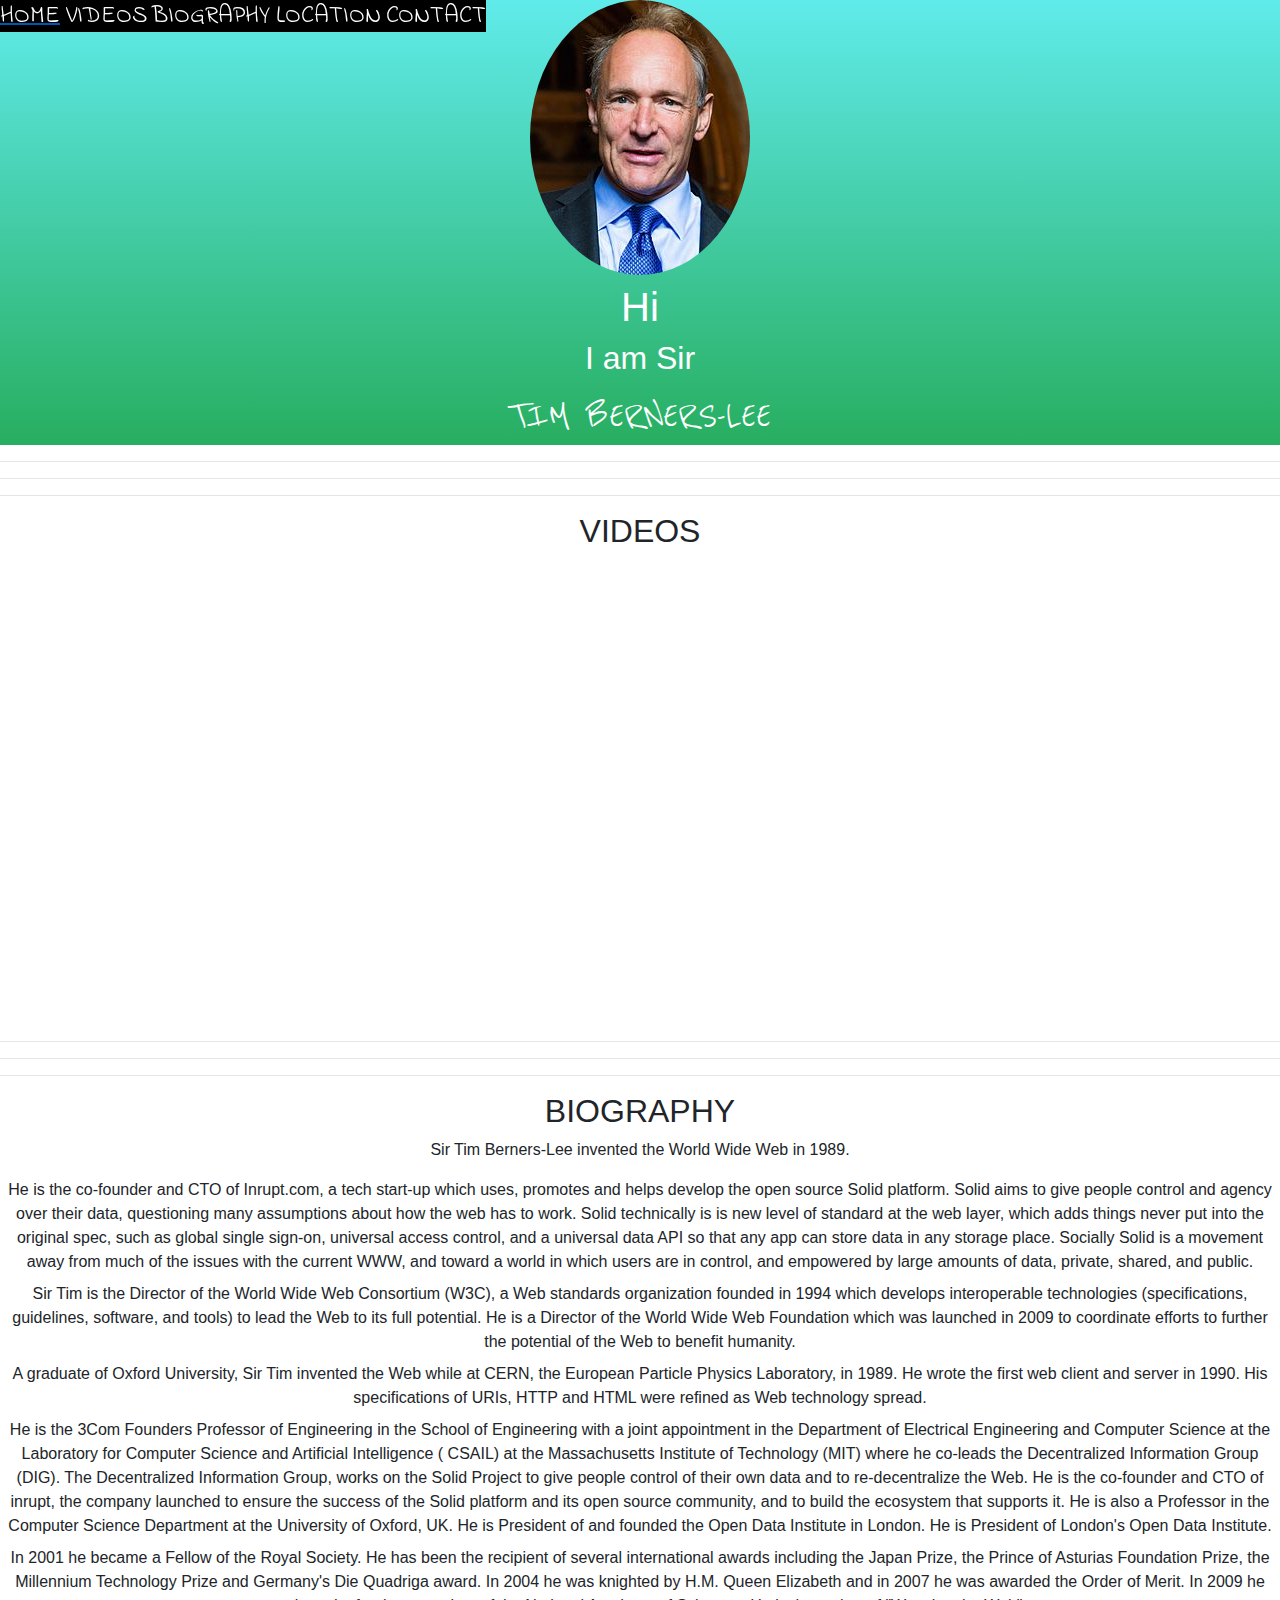
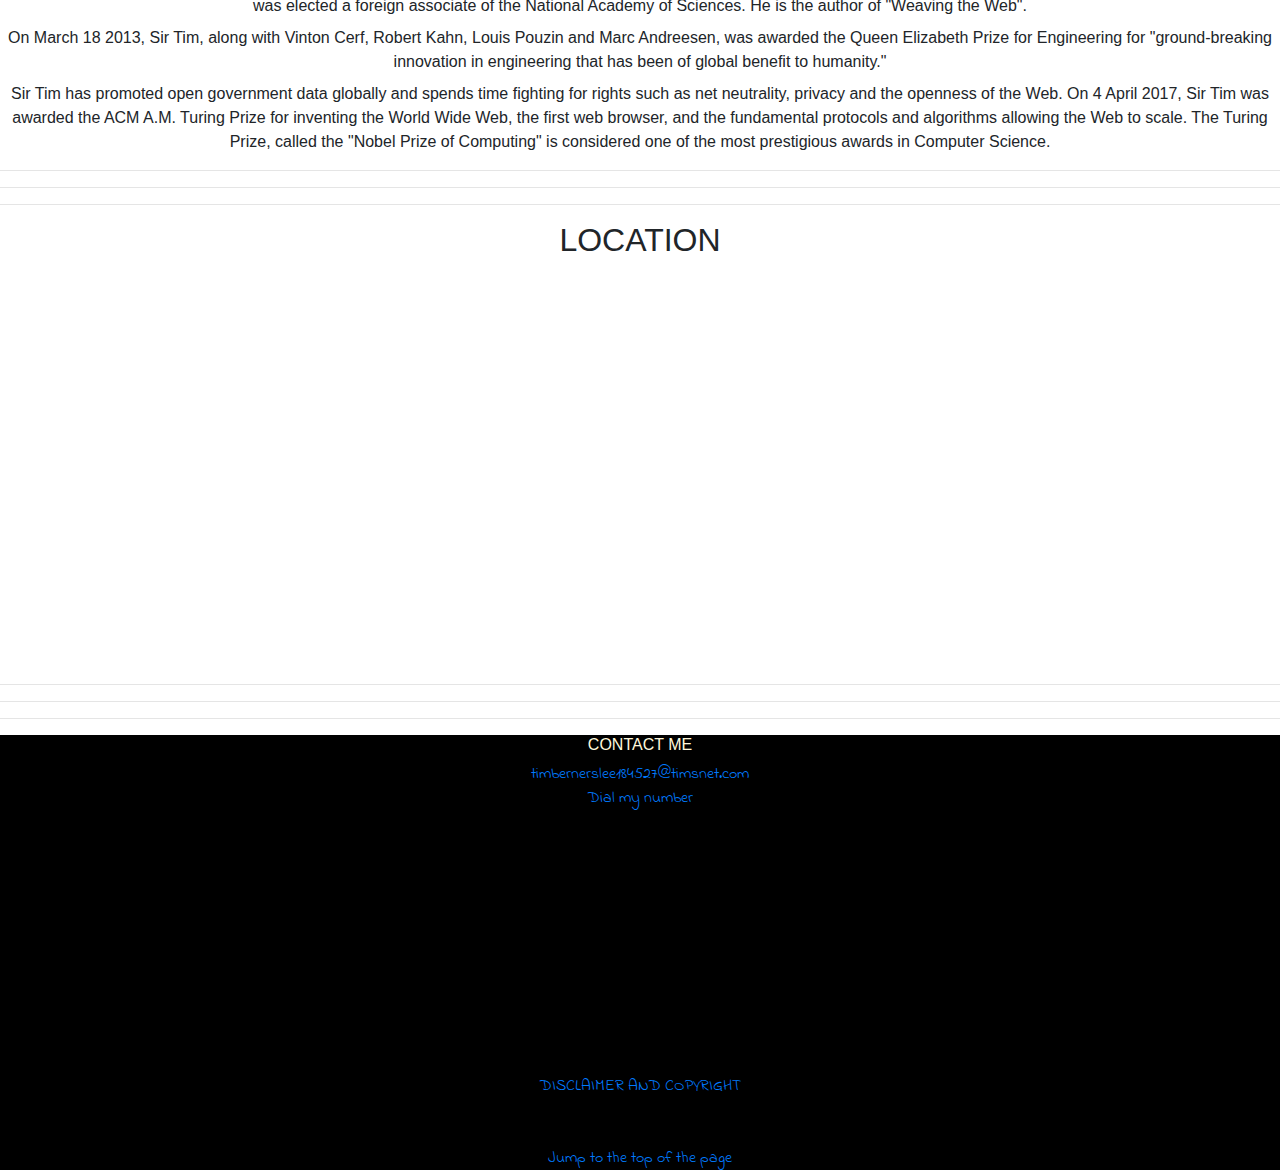
<file: index.html>
<html lang="en">
    <head>
        <meta charset="UTF-8">
        <meta http-equiv="X-UA-Compatible" content="IE=edge">
        <meta name="viewport" content="width=device-width, initial-scale=1.0">
        <head>

    <title>Sir Tim BERNERS-LEE</title>
    <link rel="stylesheet" href="style.css">
    <link rel="stylesheet" href="https://stackpath.bootstrapcdn.com/bootstrap/4.3.1/css/bootstrap.min.css" integrity="sha384-ggOyR0iXCbMQv3Xipma34MD+dH/1fQ784/j6cY/iJTQUOhcWr7x9JvoRxT2MZw1T" crossorigin="anonymous">
<script src="https://stackpath.bootstrapcdn.com/bootstrap/4.3.1/js/bootstrap.min.js" integrity="sha384-JjSmVgyd0p3pXB1rRibZUAYoIIy6OrQ6VrjIEaFf/nJGzIxFDsf4x0xIM+B07jRM" crossorigin="anonymous"></script>
<link rel="preconnect" href="https://fonts.googleapis.com">
<link rel="preconnect" href="https://fonts.gstatic.com" crossorigin>
<link href="https://fonts.googleapis.com/css2?family=Indie+Flower&display=swap" rel="stylesheet">
<link rel="preconnect" href="https://fonts.googleapis.com">
<link rel="preconnect" href="https://fonts.gstatic.com" crossorigin>
<link href="https://fonts.googleapis.com/css2?family=Reenie+Beanie&family=WindSong:wght@500&display=swap" rel="stylesheet">
    <body>

        <left>
                   <nav>
                <li class="links"><a href="#welcome"><h4>HOME</h4></a></li>
                <li class="links"><a href="#videos"><h4>VIDEOS</h4></a></li>
                <li class="links"><a href="#BIOGRAPHY"><h4>BIOGRAPHY</h4></a></li>
                <li class="links"><a href="#writings"><h4>LOCATION</h4></a></li>
                <li class="links"><a href="#contact"><h4>CONTACT</h4></a></li>

            </nav>
        <left>

            <section id="welcome">
                <img src="stbl.jpg" alt="">
               <h2></h2>
                <h1>Hi<h1>
                    <h3></h3>
                    <h2>I am Sir</h2> 
                    <h3></h3>
                    <header>TIM BERNERS-LEE<header>

        
            </section>
            <hr>
            <hr>
            <hr>
        
            <section id="videos">
                <h2>VIDEOS</h2>
                <iframe width="device-width" height="device-height" src="https://www.youtube.com/embed/OM6XIICm_qo" title="YouTube video player" frameborder="0" allow="accelerometer; autoplay; clipboard-write; encrypted-media; gyroscope; picture-in-picture" allowfullscreen></iframe>
                <H3></H3>
                <iframe width="device-width" height="device-height" src="https://www.youtube.com/embed/J8hzJxb0rpc" title="YouTube video player" frameborder="0" allow="accelerometer; autoplay; clipboard-write; encrypted-media; gyroscope; picture-in-picture" allowfullscreen></iframe>
                <H3></H3>
                <iframe width="device-width" height="device-height" src="https://www.youtube.com/embed/hExRDVZHhig" title="YouTube video player" frameborder="0" allow="accelerometer; autoplay; clipboard-write; encrypted-media; gyroscope; picture-in-picture" allowfullscreen></iframe>

        <hr>
        <hr>
        <hr>
            </section>
            <section id="BIOGRAPHY">
                <h2>BIOGRAPHY</h2>
                <p>Sir Tim Berners-Lee invented the World Wide Web in 1989.
<h3></h3>
                    He is the co-founder and CTO of Inrupt.com, a tech start-up which uses, promotes and helps develop the open source Solid platform. Solid aims to give people control and agency over their data, questioning many assumptions about how the web has to work. Solid technically is is new level of standard at the web layer, which adds things never put into the original spec, such as global single sign-on, universal access control, and a universal data API so that any app can store data in any storage place. Socially Solid is a movement away from much of the issues with the current WWW, and toward a world in which users are in control, and empowered by large amounts of data, private, shared, and public.
<h3></h3>                    
                    Sir Tim is the Director of the World Wide Web Consortium (W3C), a Web standards organization founded in 1994 which develops interoperable technologies (specifications, guidelines, software, and tools) to lead the Web to its full potential. He is a Director of the World Wide Web Foundation which was launched in 2009 to coordinate efforts to further the potential of the Web to benefit humanity.
 <h3></h3>                   
                    A graduate of Oxford University, Sir Tim invented the Web while at CERN, the European Particle Physics Laboratory, in 1989. He wrote the first web client and server in 1990. His specifications of URIs, HTTP and HTML were refined as Web technology spread.
 <h3></h3>                   
                    He is the 3Com Founders Professor of Engineering in the School of Engineering with a joint appointment in the Department of Electrical Engineering and Computer Science at the Laboratory for Computer Science and Artificial Intelligence ( CSAIL) at the Massachusetts Institute of Technology (MIT) where he co-leads the Decentralized Information Group (DIG).
                    The Decentralized Information Group, works on the Solid Project to give people control of their own data and to re-decentralize the Web. He is the co-founder and CTO of inrupt, the company launched to ensure the success of the Solid platform and its open source community, and to build the ecosystem that supports it.
                    He is also a Professor in the Computer Science Department at the University of Oxford, UK. He is President of and founded the Open Data Institute in London. He is President of London's Open Data Institute.
 <h3></h3>                   
                    In 2001 he became a Fellow of the Royal Society. He has been the recipient of several international awards including the Japan Prize, the Prince of Asturias Foundation Prize, the Millennium Technology Prize and Germany's Die Quadriga award. In 2004 he was knighted by H.M. Queen Elizabeth and in 2007 he was awarded the Order of Merit. In 2009 he was elected a foreign associate of the National Academy of Sciences. He is the author of "Weaving the Web".
 <h3></h3>                   
                    On March 18 2013, Sir Tim, along with Vinton Cerf, Robert Kahn, Louis Pouzin and Marc Andreesen, was awarded the Queen Elizabeth Prize for Engineering for "ground-breaking innovation in engineering that has been of global benefit to humanity."
 <h3></h3>                   
                    Sir Tim has promoted open government data globally and spends time fighting for rights such as net neutrality, privacy and the openness of the Web.
                    On 4 April 2017, Sir Tim was awarded the ACM A.M. Turing Prize for inventing the World Wide Web, the first web browser, and the fundamental protocols and algorithms allowing the Web to scale. The Turing Prize, called the "Nobel Prize of Computing" is considered one of the most prestigious awards in Computer Science.
                    </p>
                
<hr>
<hr>
<hr>
            </section>
            <section id="writings">
                <h2>LOCATION</h2>
                <div class="mapouter"><div class="gmap_canvas"><iframe class="gmap_iframe" width="100%" frameborder="0" scrolling="no" marginheight="0" marginwidth="0" src="https://maps.google.com/maps?width=600&amp;height=400&amp;hl=en&amp;q=Big Ben, London, UK&amp;t=&amp;z=14&amp;ie=UTF8&amp;iwloc=B&amp;output=embed"></iframe><a href="https://www.fnfgo.com/"></a></div><style>.mapouter{position:relative;text-align:right;width:100%;height:400px;}.gmap_canvas {overflow:hidden;background:none!important;width:100%;height:400px;}.gmap_iframe {height:400px!important;}</style></div>
            </section>
<hr>
<hr>
<hr>
            <section id="contact">
            <h6>CONTACT ME</h6>
            <a href="mailto:test2fernandes@gmail.com">timbernerslee184527@timsnet.com</a>
            <br>
            <a href="tel:+91-9819161905">Dial my number</a>
<br>
<br>
<br>
<br>
<br>
<br>
<br>
<br>
<br>
<br>
<br>
<br>
<a href="discop.html" target="_blank" rel="noopener noreferrer">DISCLAIMER AND COPYRIGHT</a>
<br>
<br>
<br>
<li class="links"><a href="#welcome">Jump to the top of the page</a></li>
<br>

            
        </section>
        
        
        </body>
</file>
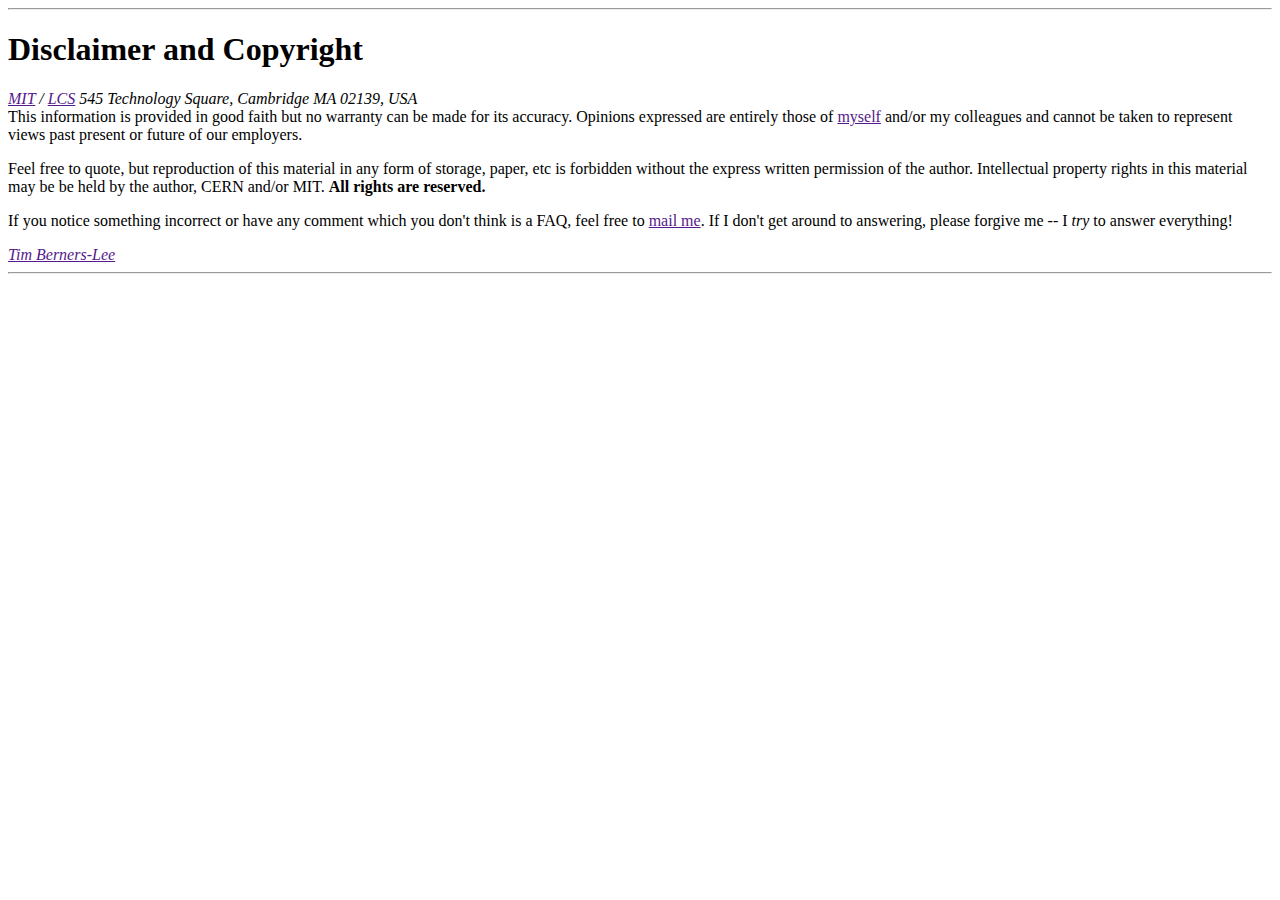
<file: discop.html>
<html><head>
<title>Disclaimer</title>
</head><body><nextid n="">
<link rev="" href="">



<hr>
<h1>Disclaimer and Copyright</h1>
<address><a href="">MIT</a>
/
<a href="">LCS</a>
545 Technology Square, Cambridge MA 02139, USA
</address>This information is provided in good
faith but no warranty can be made
for its accuracy. Opinions expressed
are entirely those of <a name="" href="">myself</a> and/or
my colleagues and cannot be taken
to represent views past present or
future of our employers.
<p>
Feel free to quote, but
reproduction of this material in any form of storage, paper, etc
is forbidden without the express written permission of the author.
Intellectual property rights in this material may be be held
by the author, CERN and/or MIT. <b>All rights are reserved.</b>
</p><p>
If you notice something incorrect
or have any comment which you don't think is a FAQ, feel free to
<a href="">mail me</a>.  If I don't get around to
answering, please forgive me -- I <i>try</i> to answer everything!
</p><address><a href="">Tim Berners-Lee</a>
</address>

<hr>





</nextid></body></html>
</file>
<file: style.css>
#welcome {

    color: #FFFFFF;
    bottom: 0;
    background: linear-gradient(#60ebeb 0%, #27ae60 100%);}
    
li{
    display: inline;
}
a{
    color: aliceblue;
    background-color: rgb(128, 128, 128);
    font-family: 'Indie Flower', cursive;
}
h4{
    color: white;
    display: inline;
}
head {
    font-family: 'Indie Flower', cursive;

}
img{
    border-radius: 50%;
}
section{
    text-align: center;
}
nav{
    font-size: 15pt;
    position: fixed;
    background-color: black;
}
header{
    font-size: 30pt;
}
hr{
font-weight: 900;
}
#contact{
    background-color: black;
}
h6{
    font-size: 50pt;
    color: cornsilk;
}
header{
    font-family: 'Reenie Beanie', cursive;
}
</file>
